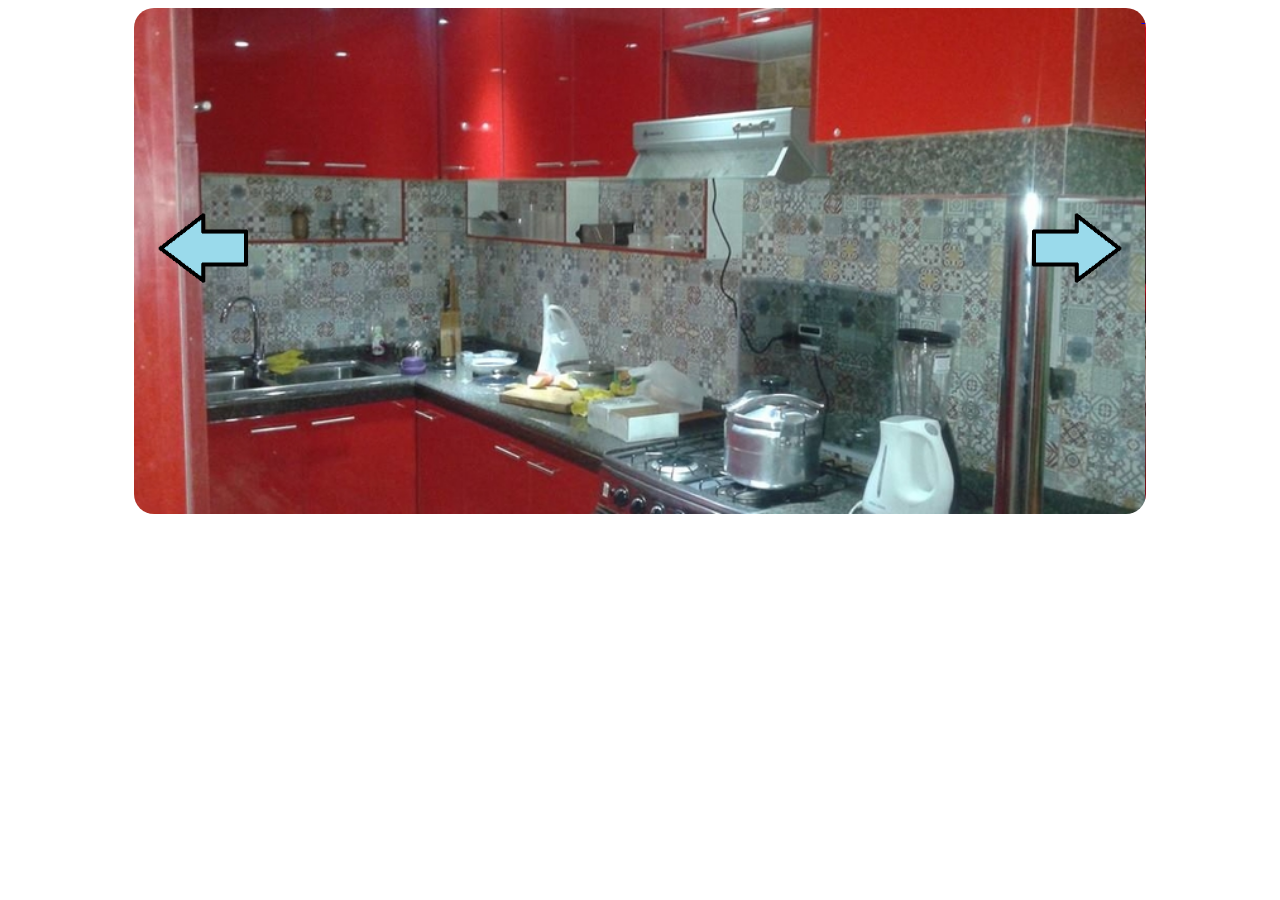
<file: slide/slider.html>
<!DOCTYPE html>
<html lang="en">
<head>
	<meta charset="UTF-8">
	<title>slider</title>
	<link rel="stylesheet" type="text/css" href="slider.css">
</head>
<div class='form_container'>
		<div class="slideContainer">
			<a href="#" style='text-decoration:underline;'>
				<div class="slide" data-background='Cocina1.jpg'>
					
				</div>
			</a>
			<a href="#" style='text-decoration:underline;'>
				<div class="slide" data-background='Cocina2.jpg'>
                        
				</div>
			</a>
			<a href="#" style='text-decoration:underline;'>
				<div class="slide" data-background='Cocina3.jpg'>
                        
				</div>
			</a>
		</div>
		<button class="left"><img src="izq.png"></button>
		<button class="right"><img src="der.png"></button>
		</div>
	<script src='jquery-1.8.1.min.js'></script>
	<script src="script.js"></script>

</body>
</html>
</file>
<file: slide/slider.css>
body
{
	
}
.form_container {
  width: 80%;
  position: relative;
  margin: 0 auto;
  overflow: hidden;
  border-radius: 20px;+

}
.left, .right {
  position: absolute;
  top: 40%;
  font-size: 4em;
  height: 50px;
  border: none;
  background-color: transparent;
}
.left {
  left: 0px;
}
.left img,.right img
{
	width: 80%
}
.right {
  right: 0px;
}
.form_container .slideContainer {
  white-space: nowrap;
}

.form_container .slideContainer .slide {
  display: inline-block;
  margin-right: -4px;
  vertical-align: top;
  background-size: 100%;
  width: 100%;
  background-repeat: no-repeat;
  background-position: 20%;
}
</file>
